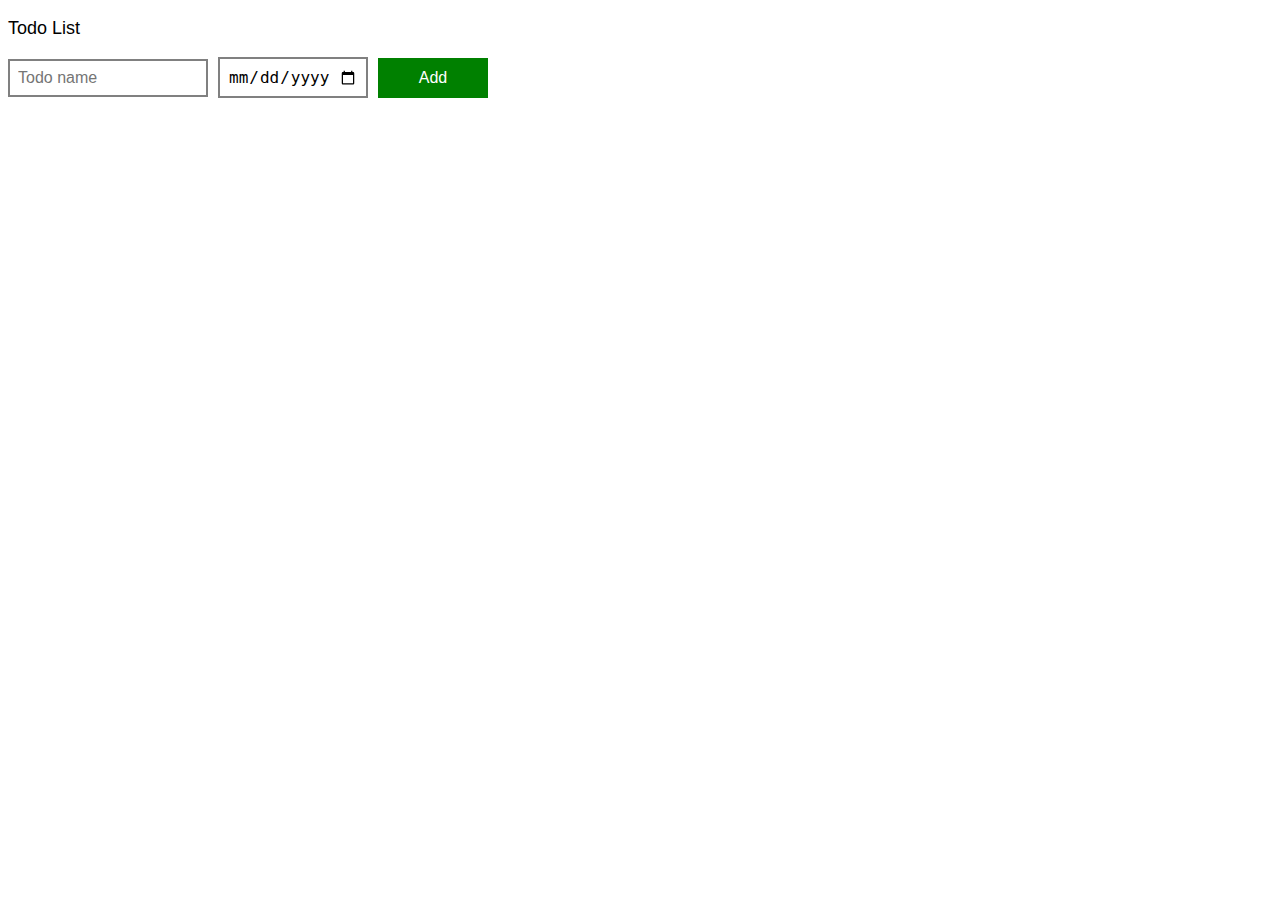
<file: index.html>
<!DOCTYPE html>
<html lang="en">
<head>
  <meta charset="UTF-8">
  <meta name="viewport" content="width=device-width, initial-scale=1.0">
  <link rel="stylesheet" href="11-arrays-todo.css">
  <title>Todo List</title>
</head>
<body>
  <p>Todo List</p>
  <div class="top-grid">
    <input type="text" placeholder="Todo name" class="js-input css-input" onkeydown="enterKeypressed(event);">
    <input type="date" class="js-input-date css-input-date" onclick="checkTask();" onkeydown="enterKeypressed(event);">
    <button onclick="addTolist(); checkTask(); checkDate(); saveToLocalStorage();" class="css-add-button">Add</button>
  </div>
  <div class="tasks-cont task-grid"></div>
  <script src="11-arrays-todo.js"></script>
</body>
</html>
</file>
<file: 11-arrays-todo.css>
body{
  font-family: arial;
  font-size: 18px;
}

.css-input, 
.css-input-date{
  font-size: 16px;
  padding: 8px;
  border: 2px solid gray;
}

.css-input:focus{
  border-color: rgb(29, 0, 193);
  outline: none;
}

.css-error{
  border-color: rgb(255, 0, 0);
  outline: none;
}

.css-add-button{
  background-color: green;
  color: white;
  font-family: Arial, Helvetica, sans-serif;
  font-size: 16px;
  padding: 11px 40px;
  border: none;
  cursor: pointer;
}

.css-delete-button{
  background-color: darkred;
  color: white;
  font-family: Arial, Helvetica, sans-serif;
  font-size: 16px;
  padding: 11px 28px;
  border: none;
  cursor: pointer;
}

.css-add-button:hover,
.css-delete-button:hover{
  opacity: 0.9;
}

.task-grid,
.top-grid{
display: grid;
grid-template-columns: 200px 150px 110px;
column-gap: 10px;
row-gap: 12px;
align-items: center;
}

.top-grid{
  margin-bottom: 12px;
}

.css-task-name{
  line-height: 25px;
}
</file>
